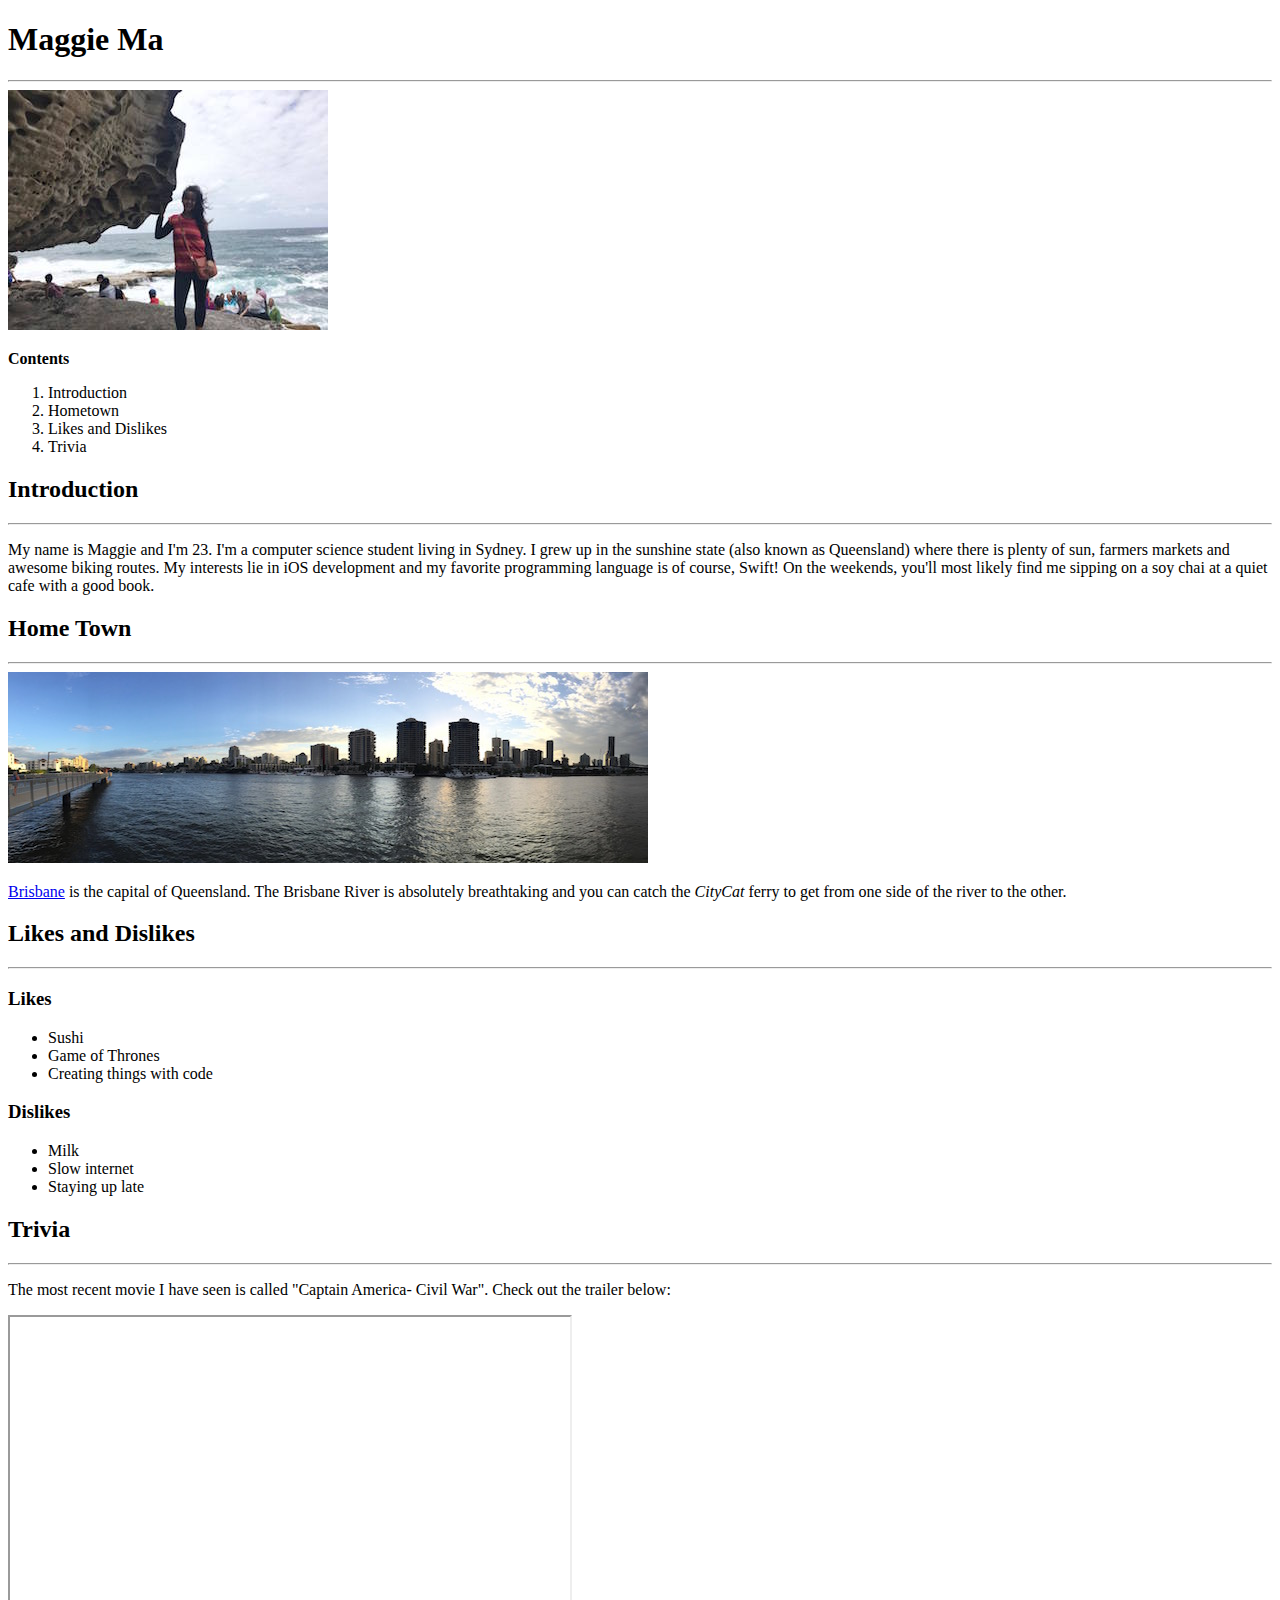
<file: Programming/FrontEnd/Intro/index.html>
<!DOCTYPE html>
<html>

<head>
  <title>About Me</title>
</head>

<body>
  <h1>Maggie Ma</h1>
  <hr>
  <img src = "img/me.jpg" alt="me">
  <p><strong>Contents</strong></p>
    <ol>
      <li>Introduction</li>
      <li>Hometown</li>
      <li>Likes and Dislikes</li>
      <li>Trivia</li>
    </ol>

<h2>Introduction</h2>
<hr>
<p>My name is Maggie and I'm 23. I'm a computer science student living in Sydney. I grew up in the sunshine state (also known as Queensland) where there is plenty of sun, farmers markets and awesome biking routes. My interests lie in iOS development and my favorite programming language is of course, Swift! On the weekends, you'll most likely find me sipping on a soy chai at a quiet cafe with a good book. </p>

<h2>Home Town</h2>
<hr>
  <img src = "img/brisbane.jpg" alt="place">
<p><a href="https://en.wikipedia.org/wiki/Brisbane">Brisbane</a> is the capital of Queensland. The Brisbane River is absolutely breathtaking and you can catch the <em>CityCat</em> ferry to get from one side of the river to the other.  </p>

<h2>Likes and Dislikes</h2>
<hr>
<h3>Likes</h3>
<ul>
  <li>Sushi</li>
  <li>Game of Thrones</li>
  <li>Creating things with code</li>
</ul>

<h3>Dislikes</h3>
<ul>
  <li>Milk</li>
  <li>Slow internet</li>
  <li>Staying up late</li>
</ul>

<h2>Trivia</h2>
<hr>

<p>The most recent movie I have seen is called "Captain America- Civil War". Check out the trailer below:</p>
<iframe width="560" height="315" src="https://www.youtube.com/embed/dKrVegVI0Us" allowfullscreen></iframe>

</body>
</html>
</file>
